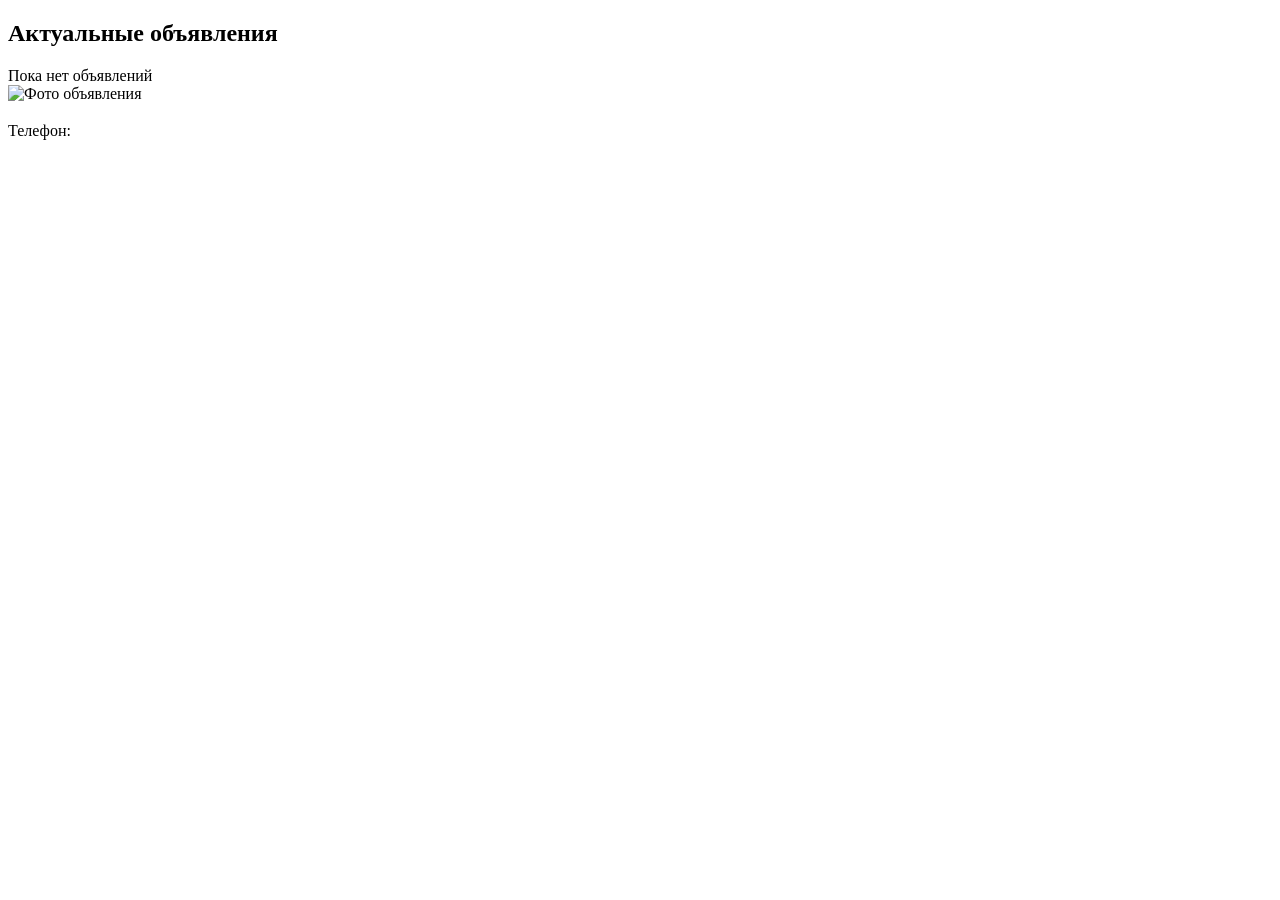
<file: src/main/resources/templates/index.html>
<!DOCTYPE html>
<html xmlns:th="http://www.thymeleaf.org" xmlns:sec="http://www.thymeleaf.org/extras/spring-security">
<head>
    <meta charset="UTF-8">
    <meta name="viewport" content="width=device-width, initial-scale=1.0">
    <title>Главная</title>
    <link rel="stylesheet" th:href="@{/css/app.css}">
</head>
<body>
<header th:replace="~{fragments/header :: header}"></header>

<main class="container">
    <section class="panel">
        <h1 class="page-title">Актуальные объявления</h1>
        <div class="empty" th:if="${#lists.isEmpty(ads)}">
            Пока нет объявлений
        </div>
        <div class="cards" th:unless="${#lists.isEmpty(ads)}">
            <article class="card" th:each="ad : ${ads}">
                <div class="card-media" th:if="${ad.mainImage != null}">
                    <img class="js-image-modal" th:src="@{${ad.mainImage}}" alt="Фото объявления">
                </div>
                <div class="card-media" th:unless="${ad.mainImage != null}"></div>
                <div class="card-body">
                    <h3 class="card-title">
                        <a th:href="@{/ads/{id}(id=${ad.id})}" th:text="${ad.title}"></a>
                    </h3>
                    <p class="price" th:text="${#numbers.formatDecimal(ad.price, 1, 0)} + '$'"></p>
                    <p class="meta" th:text="${ad.city}"></p>
                    <p class="meta" th:if="${ad.author != null and ad.author.phone != null and !#strings.isEmpty(ad.author.phone)}">
                        Телефон: <span th:text="${ad.author.phone}"></span>
                    </p>
                </div>
            </article>
        </div>
    </section>
</main>
<script th:src="@{/js/image-modal.js}"></script>
</body>
</html>
</file>
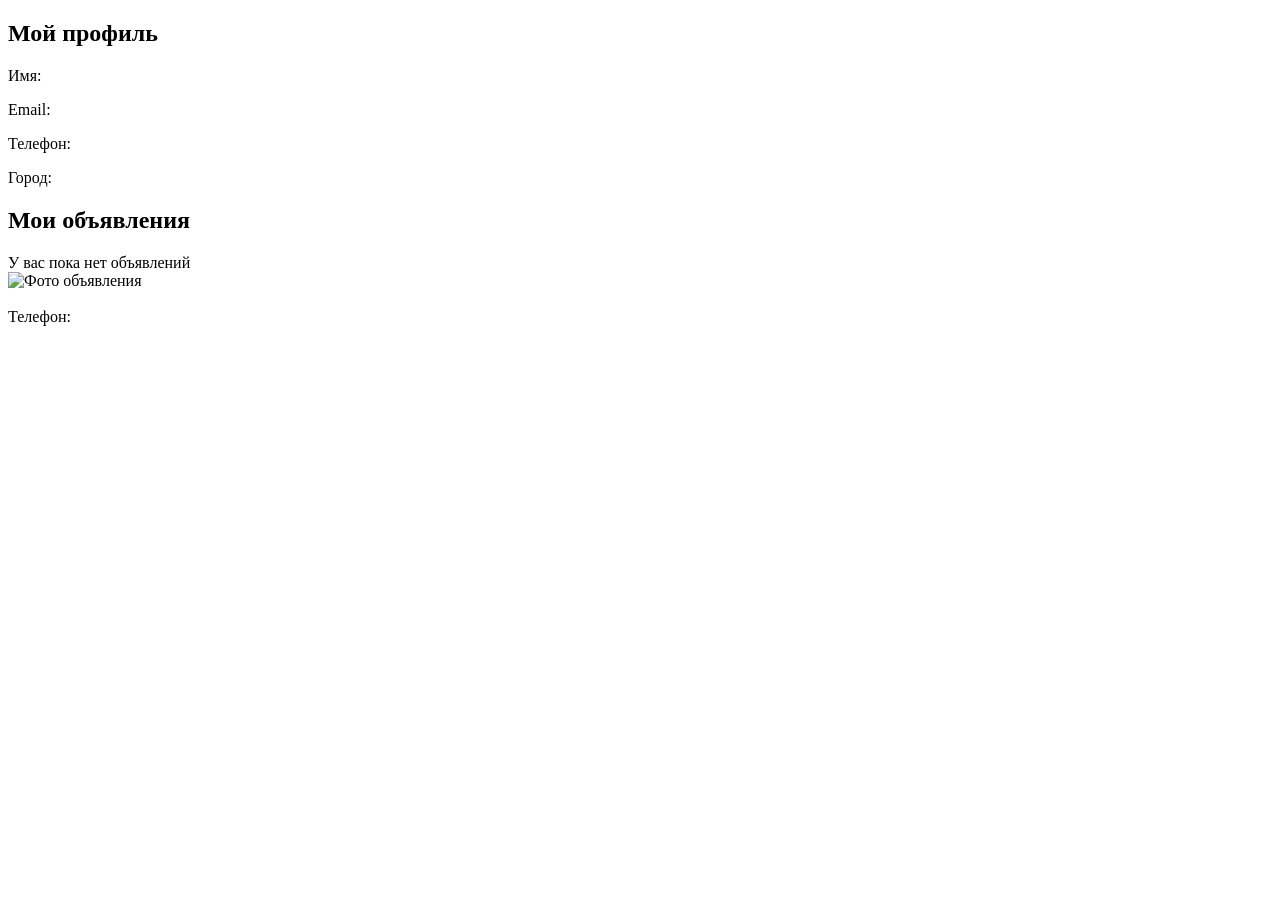
<file: src/main/resources/templates/profile.html>
<!DOCTYPE html>
<html xmlns:th="http://www.thymeleaf.org" xmlns:sec="http://www.thymeleaf.org/extras/spring-security">
<head>
    <meta charset="UTF-8">
    <meta name="viewport" content="width=device-width, initial-scale=1.0">
    <title>Мой профиль</title>
    <link rel="stylesheet" th:href="@{/css/app.css}">
</head>
<body>
<header th:replace="~{fragments/header :: header}"></header>
<main class="container">
    <section class="panel">
        <h1 class="page-title">Мой профиль</h1>
        <div class="profile-list">
            <p class="meta">Имя: <span th:text="${user.firstName}"></span></p>
            <p class="meta">Email: <span th:text="${user.email}"></span></p>
            <p class="meta">Телефон: <span th:text="${user.phone}"></span></p>
            <p class="meta">Город: <span th:text="${user.city}"></span></p>
        </div>
        <h2>Мои объявления</h2>
        <div class="empty" th:if="${#lists.isEmpty(myAds)}">
            У вас пока нет объявлений
        </div>
        <div class="cards" th:unless="${#lists.isEmpty(myAds)}">
            <article class="card" th:each="ad : ${myAds}">
                <div class="card-media" th:if="${ad.mainImage != null}">
                    <img class="js-image-modal" th:src="@{${ad.mainImage}}" alt="Фото объявления">
                </div>
                <div class="card-media" th:unless="${ad.mainImage != null}"></div>
                <div class="card-body">
                    <h3 class="card-title">
                        <a th:href="@{/ads/{id}(id=${ad.id})}" th:text="${ad.title}"></a>
                    </h3>
                    <p class="price" th:text="'$' + ${ad.price}"></p>
                    <p class="meta" th:text="${ad.city}"></p>
                    <p class="meta" th:if="${ad.author != null and ad.author.phone != null and !#strings.isEmpty(ad.author.phone)}">
                        Телефон: <span th:text="${ad.author.phone}"></span>
                    </p>
                </div>
            </article>
        </div>
    </section>
</main>
<script th:src="@{/js/image-modal.js}"></script>
</body>
</html>
</file>
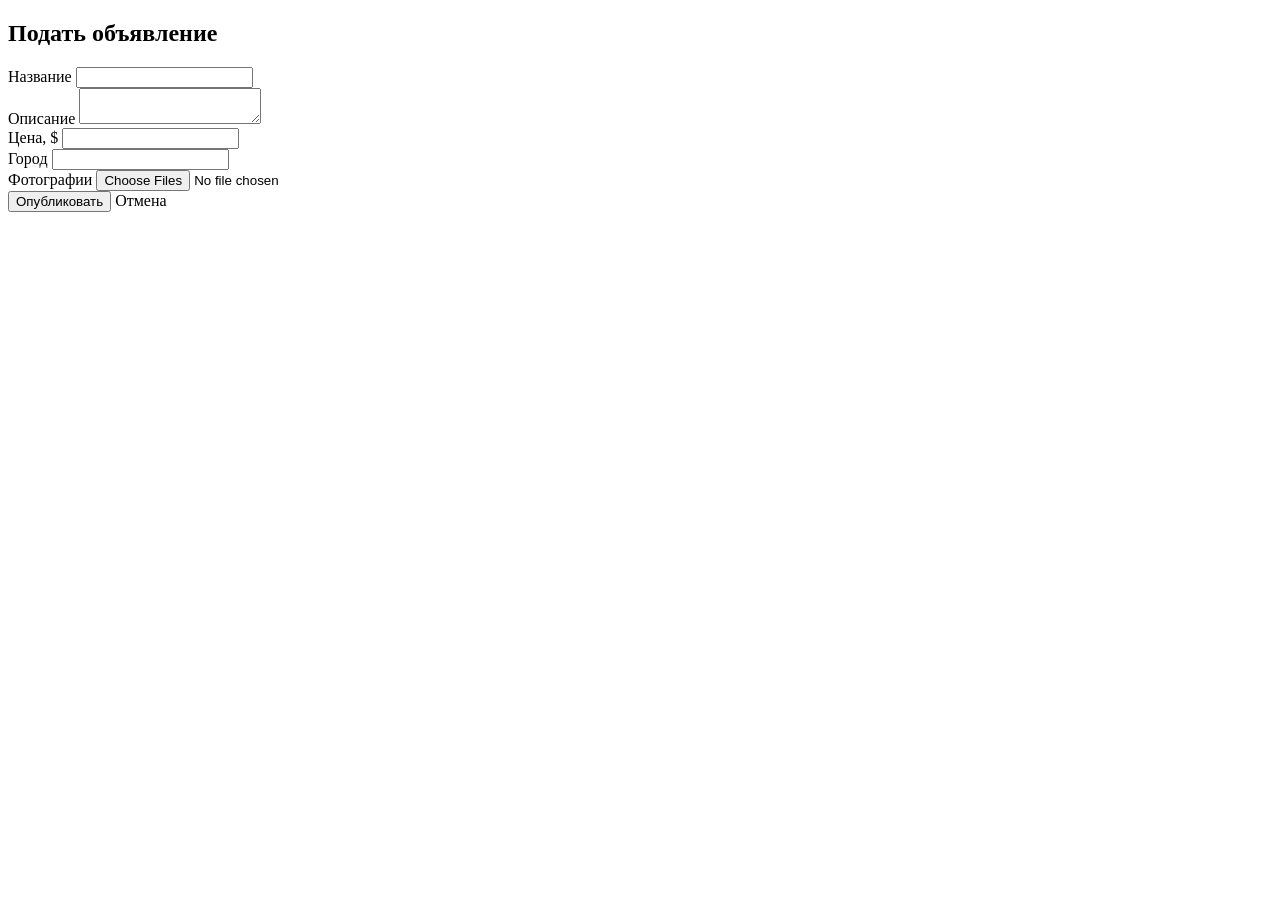
<file: src/main/resources/templates/ads/create.html>
<!DOCTYPE html>
<html xmlns:th="http://www.thymeleaf.org" xmlns:sec="http://www.thymeleaf.org/extras/spring-security">
<head>
    <meta charset="UTF-8">
    <meta name="viewport" content="width=device-width, initial-scale=1.0">
    <title>Создать объявление</title>
    <link rel="stylesheet" th:href="@{/css/app.css}">
</head>
<body>
<header th:replace="~{fragments/header :: header}"></header>
<main class="container">
    <section class="panel">
        <h1 class="page-title">Подать объявление</h1>
        <form class="form-grid" th:action="@{/ads/create}" th:object="${adCreateRequest}" method="post" enctype="multipart/form-data">
            <div>
                <label class="label">Название</label>
                <input class="input" type="text" th:field="*{title}">
                <div class="errors" th:errors="*{title}"></div>
            </div>
            <div>
                <label class="label">Описание</label>
                <textarea class="textarea" th:field="*{description}"></textarea>
                <div class="errors" th:errors="*{description}"></div>
            </div>
            <div>
                <label class="label">Цена, $</label>
                <input class="input" type="number" step="1" th:field="*{price}">
                <div class="errors" th:errors="*{price}"></div>
            </div>
            <div>
                <label class="label">Город</label>
                <input class="input" type="text" th:field="*{city}">
                <div class="errors" th:errors="*{city}"></div>
            </div>
            <div>
                <label class="label">Фотографии</label>
                <input class="file-input" type="file" id="images" name="images" multiple accept="image/*">
                <div class="preview" id="preview"></div>
            </div>
            <div class="form-actions">
                <button class="btn btn-primary" type="submit">Опубликовать</button>
                <a class="btn btn-muted" th:href="@{/ads}">Отмена</a>
            </div>
        </form>
    </section>
</main>
<script th:src="@{/js/preview.js}"></script>
</body>
</html>
</file>
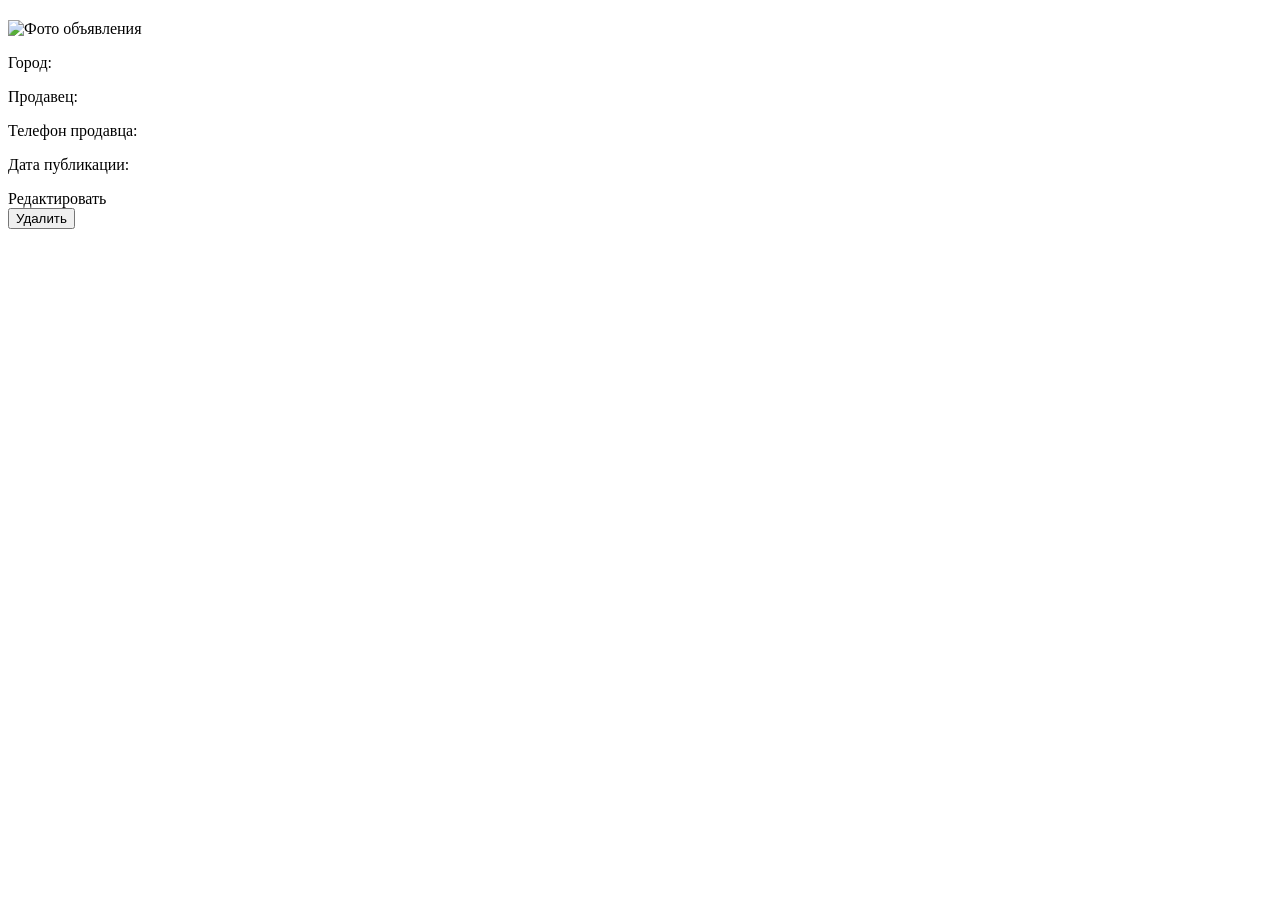
<file: src/main/resources/templates/ads/detail.html>
<!DOCTYPE html>
<html xmlns:th="http://www.thymeleaf.org" xmlns:sec="http://www.thymeleaf.org/extras/spring-security">
<head>
    <meta charset="UTF-8">
    <meta name="viewport" content="width=device-width, initial-scale=1.0">
    <title>Объявление</title>
    <link rel="stylesheet" th:href="@{/css/app.css}">
</head>
<body>
<header th:replace="~{fragments/header :: header}"></header>
<main class="container">
    <section class="panel">
        <h1 class="page-title" th:text="${ad.title}"></h1>
        <div class="gallery" th:if="${ad.images != null and !#lists.isEmpty(ad.images)}">
            <img class="js-image-modal" th:each="image : ${ad.images}" th:src="@{${image.filePath}}" alt="Фото объявления">
        </div>
        <p class="price" th:text="${#numbers.formatDecimal(ad.price, 1, 0)} + '$'"></p>
        <p class="meta">Город: <span th:text="${ad.city}"></span></p>
        <p class="ad-description" th:text="${ad.description}"></p>
        <p class="meta">
            Продавец:
            <a th:href="@{/users/{id}(id=${ad.author.id})}" th:text="${ad.author.firstName}"></a>
        </p>
        <p class="meta" th:if="${ad.author != null and ad.author.phone != null and !#strings.isEmpty(ad.author.phone)}">
            Телефон продавца: <span th:text="${ad.author.phone}"></span>
        </p>
        <p class="meta">Дата публикации: <span th:text="${#temporals.format(ad.createdAt, 'dd MMM yyyy')}"></span></p>
        <div class="form-actions" th:if="${canEdit}">
            <a class="btn btn-muted" th:href="@{/ads/edit/{id}(id=${ad.id})}">Редактировать</a>
            <form th:action="@{/ads/delete/{id}(id=${ad.id})}"
                  method="post"
                  onsubmit="return confirm('Вы уверены, что хотите удалить объявление?');">
                <button class="btn btn-danger" type="submit">Удалить</button>
            </form>
        </div>
    </section>
</main>
<script th:src="@{/js/image-modal.js}"></script>
</body>
</html>
</file>
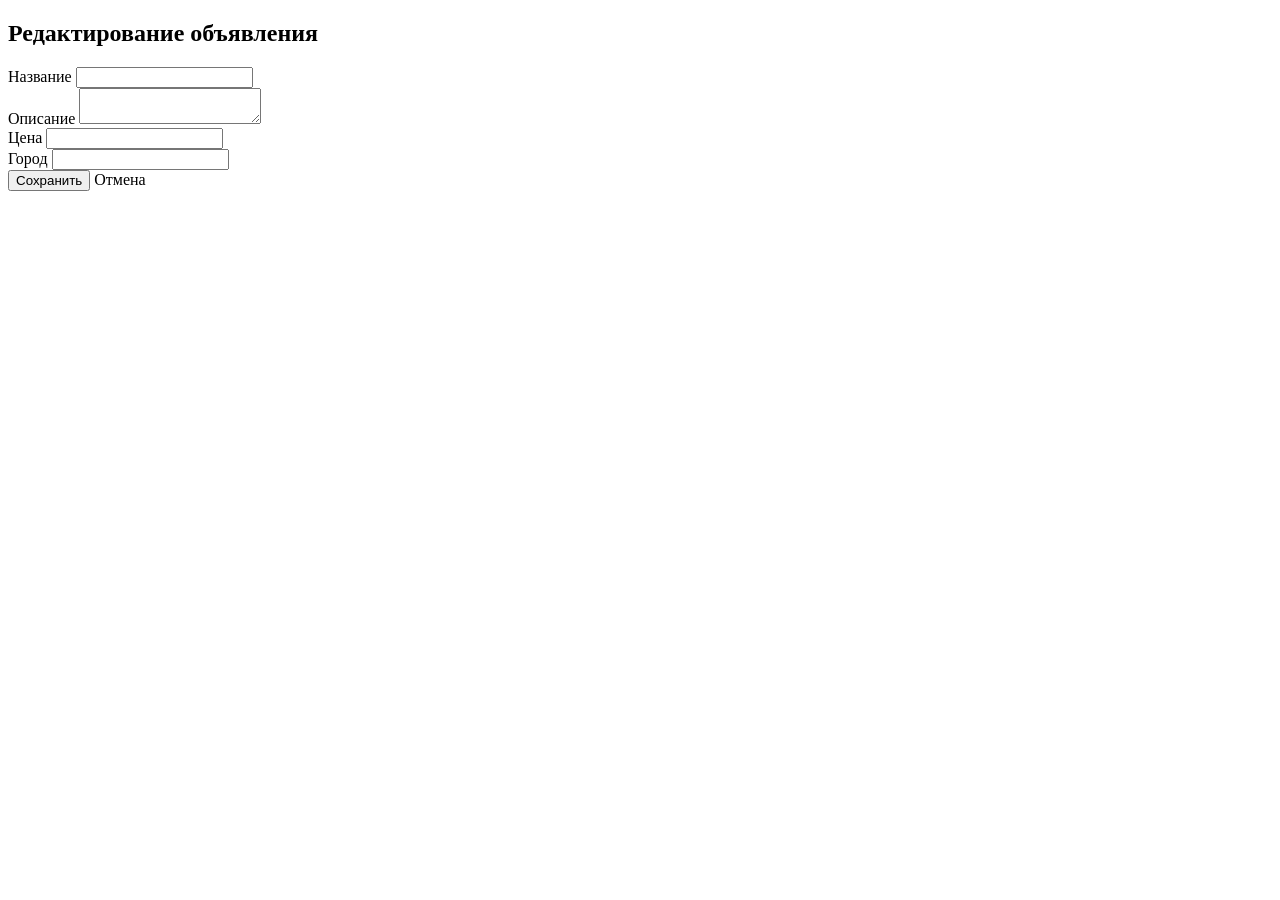
<file: src/main/resources/templates/ads/edit.html>
<!DOCTYPE html>
<html xmlns:th="http://www.thymeleaf.org" xmlns:sec="http://www.thymeleaf.org/extras/spring-security">
<head>
    <meta charset="UTF-8">
    <meta name="viewport" content="width=device-width, initial-scale=1.0">
    <title>Редактировать объявление</title>
    <link rel="stylesheet" th:href="@{/css/app.css}">
</head>
<body>
<header th:replace="~{fragments/header :: header}"></header>
<main class="container">
    <section class="panel">
        <h1 class="page-title">Редактирование объявления</h1>
        <form class="form-grid" th:action="@{/ads/edit/{id}(id=${adId})}" th:object="${adCreateRequest}" method="post">
            <div>
                <label class="label">Название</label>
                <input class="input" type="text" th:field="*{title}">
                <div class="errors" th:errors="*{title}"></div>
            </div>
            <div>
                <label class="label">Описание</label>
                <textarea class="textarea" th:field="*{description}"></textarea>
                <div class="errors" th:errors="*{description}"></div>
            </div>
            <div>
                <label class="label">Цена</label>
                <input class="input" type="number" step="0.01" th:field="*{price}">
                <div class="errors" th:errors="*{price}"></div>
            </div>
            <div>
                <label class="label">Город</label>
                <input class="input" type="text" th:field="*{city}">
                <div class="errors" th:errors="*{city}"></div>
            </div>
            <div class="form-actions">
                <button class="btn btn-primary" type="submit">Сохранить</button>
                <a class="btn btn-muted" th:href="@{/ads/{id}(id=${adId})}">Отмена</a>
            </div>
        </form>
    </section>
</main>
</body>
</html>
</file>
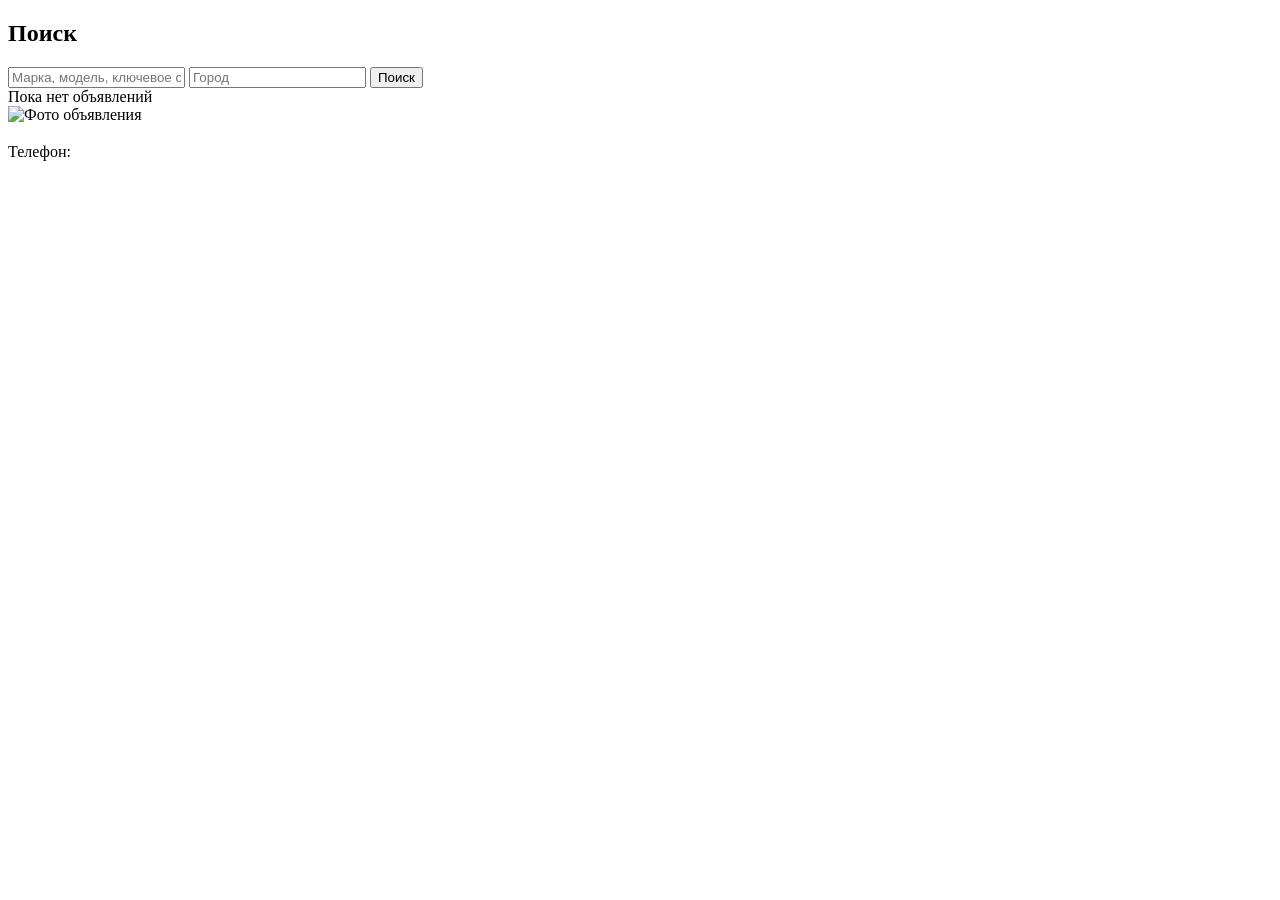
<file: src/main/resources/templates/ads/list.html>
<!DOCTYPE html>
<html xmlns:th="http://www.thymeleaf.org" xmlns:sec="http://www.thymeleaf.org/extras/spring-security">
<head>
    <meta charset="UTF-8">
    <meta name="viewport" content="width=device-width, initial-scale=1.0">
    <title>Объявления</title>
    <link rel="stylesheet" th:href="@{/css/app.css}">
</head>
<body>
<header th:replace="~{fragments/header :: header}"></header>
<main class="container">
    <section class="panel">
        <h1 class="page-title">Поиск</h1>
        <form class="filters" th:action="@{/ads/search}" method="get">
            <input class="input" type="text" name="q" placeholder="Марка, модель, ключевое слово" th:value="${q}">
            <input class="input" type="text" name="city" placeholder="Город" th:value="${city}">
            <button class="btn btn-primary" type="submit">Поиск</button>
        </form>
        <div class="empty" th:if="${#lists.isEmpty(ads)}">
            Пока нет объявлений
        </div>
        <div class="cards" th:unless="${#lists.isEmpty(ads)}">
            <article class="card" th:each="ad : ${ads}">
                <div class="card-media" th:if="${ad.mainImage != null}">
                    <img class="js-image-modal" th:src="@{${ad.mainImage}}" alt="Фото объявления">
                </div>
                <div class="card-media" th:unless="${ad.mainImage != null}"></div>
                <div class="card-body">
                    <h3 class="card-title">
                        <a th:href="@{/ads/{id}(id=${ad.id})}" th:text="${ad.title}"></a>
                    </h3>
                    <p class="price" th:text="${#numbers.formatDecimal(ad.price, 1, 0)} + '$'"></p>
                    <p class="meta" th:text="${ad.city}"></p>
                    <p class="meta" th:if="${ad.author != null and ad.author.phone != null and !#strings.isEmpty(ad.author.phone)}">
                        Телефон: <span th:text="${ad.author.phone}"></span>
                    </p>
                    <p class="meta" th:text="${#strings.abbreviate(ad.description, 100)}"></p>
                </div>
            </article>
        </div>
    </section>
</main>
<script th:src="@{/js/image-modal.js}"></script>
</body>
</html>
</file>
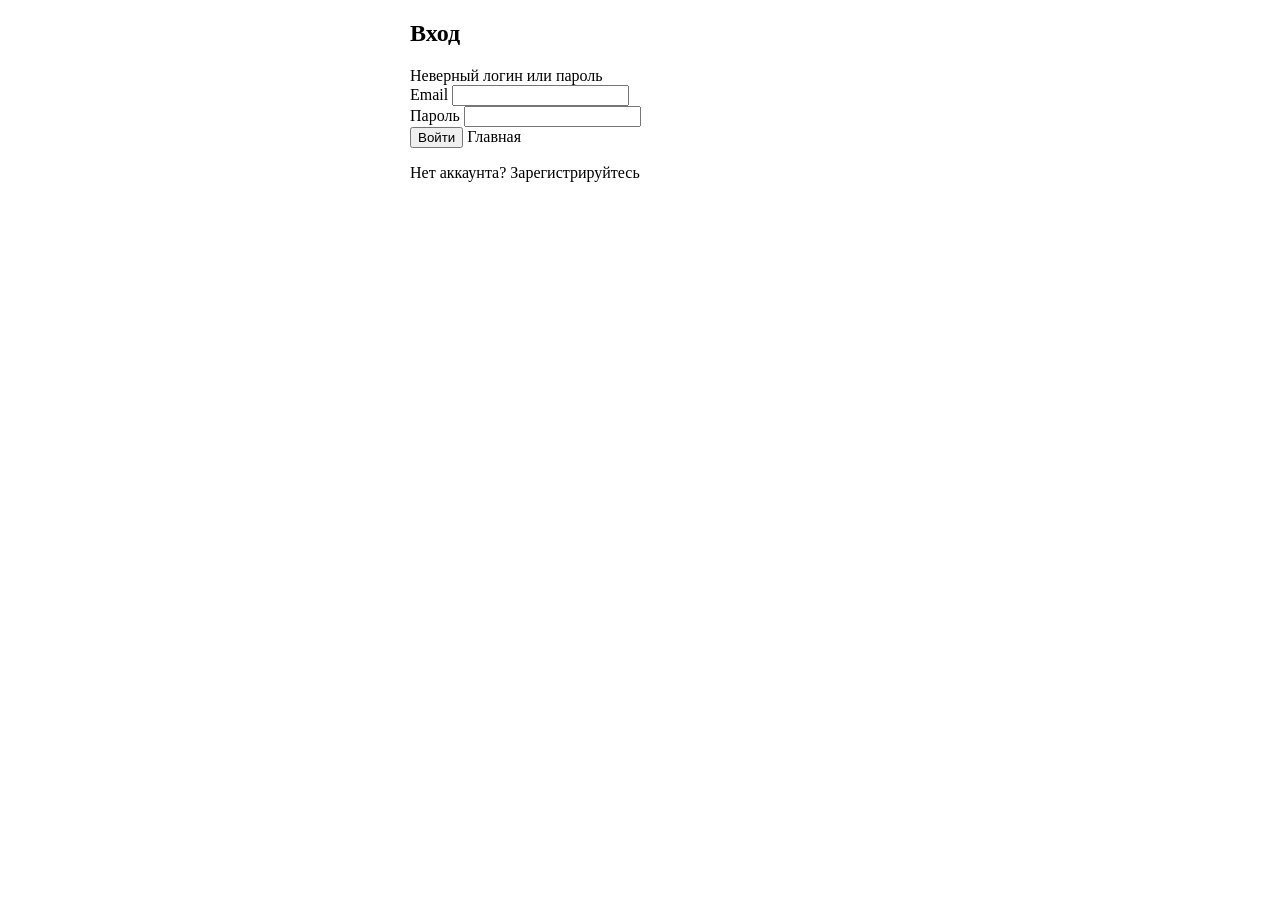
<file: src/main/resources/templates/auth/login.html>
<!DOCTYPE html>
<html xmlns:th="http://www.thymeleaf.org" xmlns:sec="http://www.thymeleaf.org/extras/spring-security">
<head>
    <meta charset="UTF-8">
    <meta name="viewport" content="width=device-width, initial-scale=1.0">
    <title>Вход</title>
    <link rel="stylesheet" th:href="@{/css/app.css}">
</head>
<body>
<header th:replace="~{fragments/header :: header}"></header>
<main class="container">
    <section class="panel" style="max-width: 460px; margin: 0 auto;">
        <h1 class="page-title">Вход</h1>
        <div class="errors" th:if="${param.error}">
            Неверный логин или пароль
        </div>
        <form class="form-grid" th:action="@{/auth/login}" method="post">
            <div>
                <label class="label">Email</label>
                <input class="input" type="text" name="username" required>
            </div>
            <div>
                <label class="label">Пароль</label>
                <input class="input" type="password" name="password" required>
            </div>
            <div class="form-actions">
                <button class="btn btn-primary" type="submit">Войти</button>
                <a class="btn btn-muted" th:href="@{/}">Главная</a>
            </div>
        </form>
        <p class="meta">Нет аккаунта? <a th:href="@{/auth/register}">Зарегистрируйтесь</a></p>
    </section>
</main>
</body>
</html>
</file>
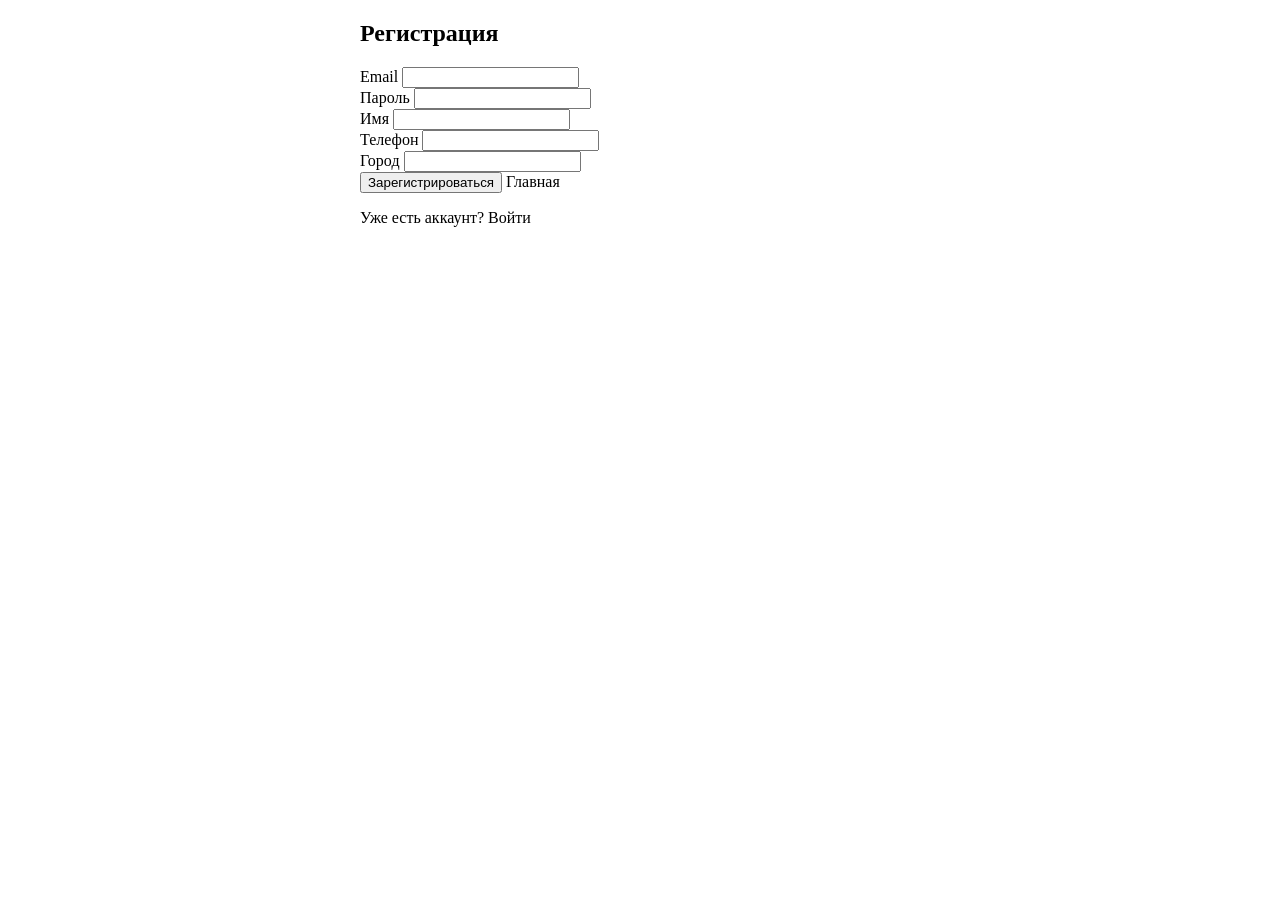
<file: src/main/resources/templates/auth/register.html>
<!DOCTYPE html>
<html xmlns:th="http://www.thymeleaf.org" xmlns:sec="http://www.thymeleaf.org/extras/spring-security">
<head>
    <meta charset="UTF-8">
    <meta name="viewport" content="width=device-width, initial-scale=1.0">
    <title>Регистрация</title>
    <link rel="stylesheet" th:href="@{/css/app.css}">
</head>
<body>
<header th:replace="~{fragments/header :: header}"></header>
<main class="container">
    <section class="panel" style="max-width: 560px; margin: 0 auto;">
        <h1 class="page-title">Регистрация</h1>
        <div class="errors" th:if="${error}" th:text="${error}"></div>
        <form class="form-grid" th:action="@{/auth/register}" th:object="${registerRequest}" method="post">
            <div>
                <label class="label">Email</label>
                <input class="input" type="text" th:field="*{email}">
                <div class="errors" th:errors="*{email}"></div>
            </div>
            <div>
                <label class="label">Пароль</label>
                <input class="input" type="password" th:field="*{password}">
                <div class="errors" th:errors="*{password}"></div>
            </div>
            <div>
                <label class="label">Имя</label>
                <input class="input" type="text" th:field="*{firstName}">
                <div class="errors" th:errors="*{firstName}"></div>
            </div>
            <div>
                <label class="label">Телефон</label>
                <input class="input" type="text" th:field="*{phone}">
            </div>
            <div>
                <label class="label">Город</label>
                <input class="input" type="text" th:field="*{city}">
            </div>
            <div class="form-actions">
                <button class="btn btn-primary" type="submit">Зарегистрироваться</button>
                <a class="btn btn-muted" th:href="@{/}">Главная</a>
            </div>
        </form>
        <p class="meta">Уже есть аккаунт? <a th:href="@{/auth/login}">Войти</a></p>
    </section>
</main>
</body>
</html>
</file>
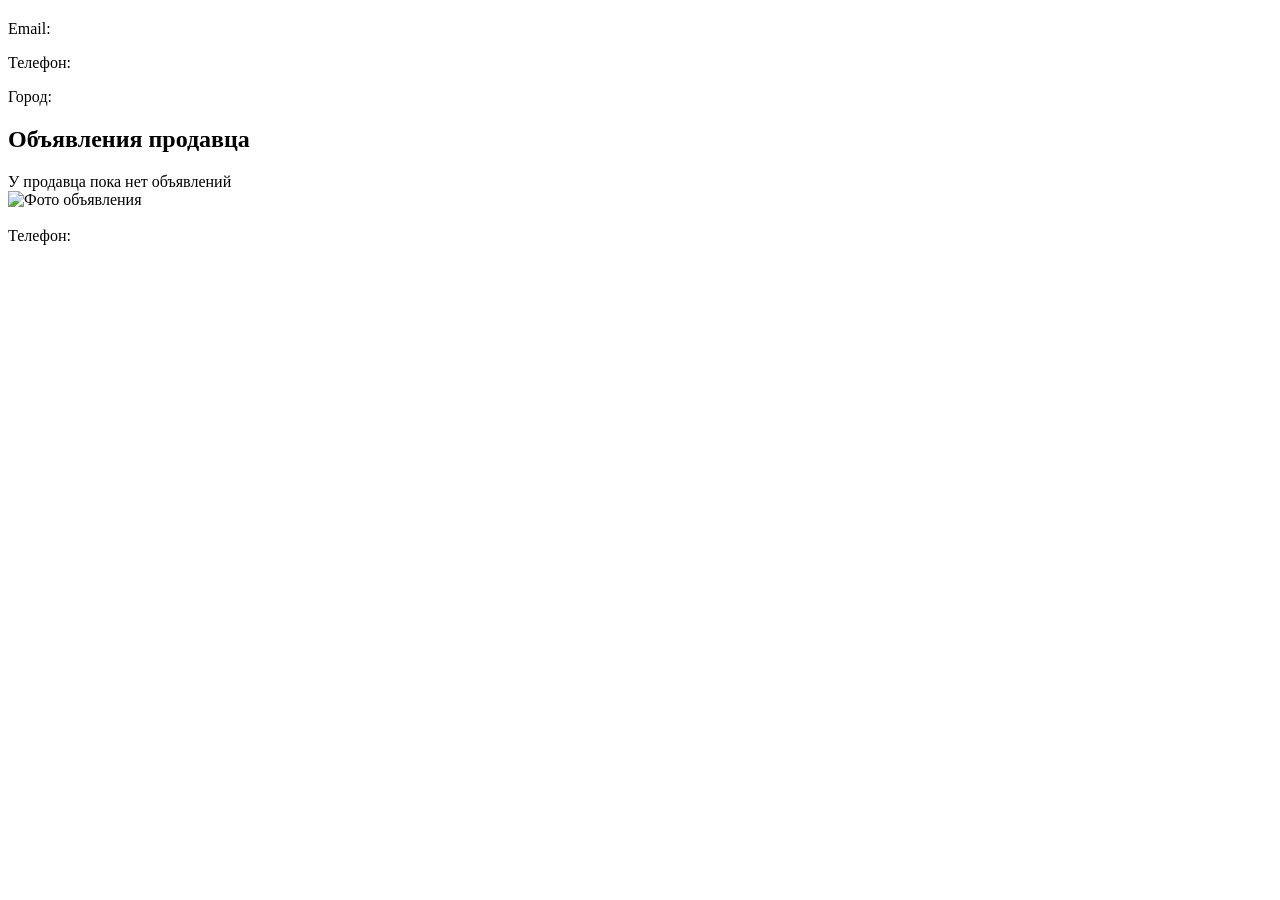
<file: src/main/resources/templates/users/profile.html>
<!DOCTYPE html>
<html xmlns:th="http://www.thymeleaf.org" xmlns:sec="http://www.thymeleaf.org/extras/spring-security">
<head>
    <meta charset="UTF-8">
    <meta name="viewport" content="width=device-width, initial-scale=1.0">
    <title>Профиль продавца</title>
    <link rel="stylesheet" th:href="@{/css/app.css}">
</head>
<body>
<header th:replace="~{fragments/header :: header}"></header>
<main class="container">
    <section class="panel">
        <h1 class="page-title" th:text="${seller.firstName}"></h1>
        <div class="profile-list">
            <p class="meta">Email: <span th:text="${seller.email}"></span></p>
            <p class="meta">Телефон: <span th:text="${seller.phone}"></span></p>
            <p class="meta">Город: <span th:text="${seller.city}"></span></p>
        </div>
        <h2>Объявления продавца</h2>
        <div class="empty" th:if="${#lists.isEmpty(sellerAds)}">
            У продавца пока нет объявлений
        </div>
        <div class="cards" th:unless="${#lists.isEmpty(sellerAds)}">
            <article class="card" th:each="ad : ${sellerAds}">
                <div class="card-media" th:if="${ad.mainImage != null}">
                    <img class="js-image-modal" th:src="@{${ad.mainImage}}" alt="Фото объявления">
                </div>
                <div class="card-media" th:unless="${ad.mainImage != null}"></div>
                <div class="card-body">
                    <h3 class="card-title">
                        <a th:href="@{/ads/{id}(id=${ad.id})}" th:text="${ad.title}"></a>
                    </h3>
                    <p class="price" th:text="'$' + ${ad.price}"></p>
                    <p class="meta" th:if="${ad.author != null and ad.author.phone != null and !#strings.isEmpty(ad.author.phone)}">
                        Телефон: <span th:text="${ad.author.phone}"></span>
                    </p>
                </div>
            </article>
        </div>
    </section>
</main>
<script th:src="@{/js/image-modal.js}"></script>
</body>
</html>
</file>
